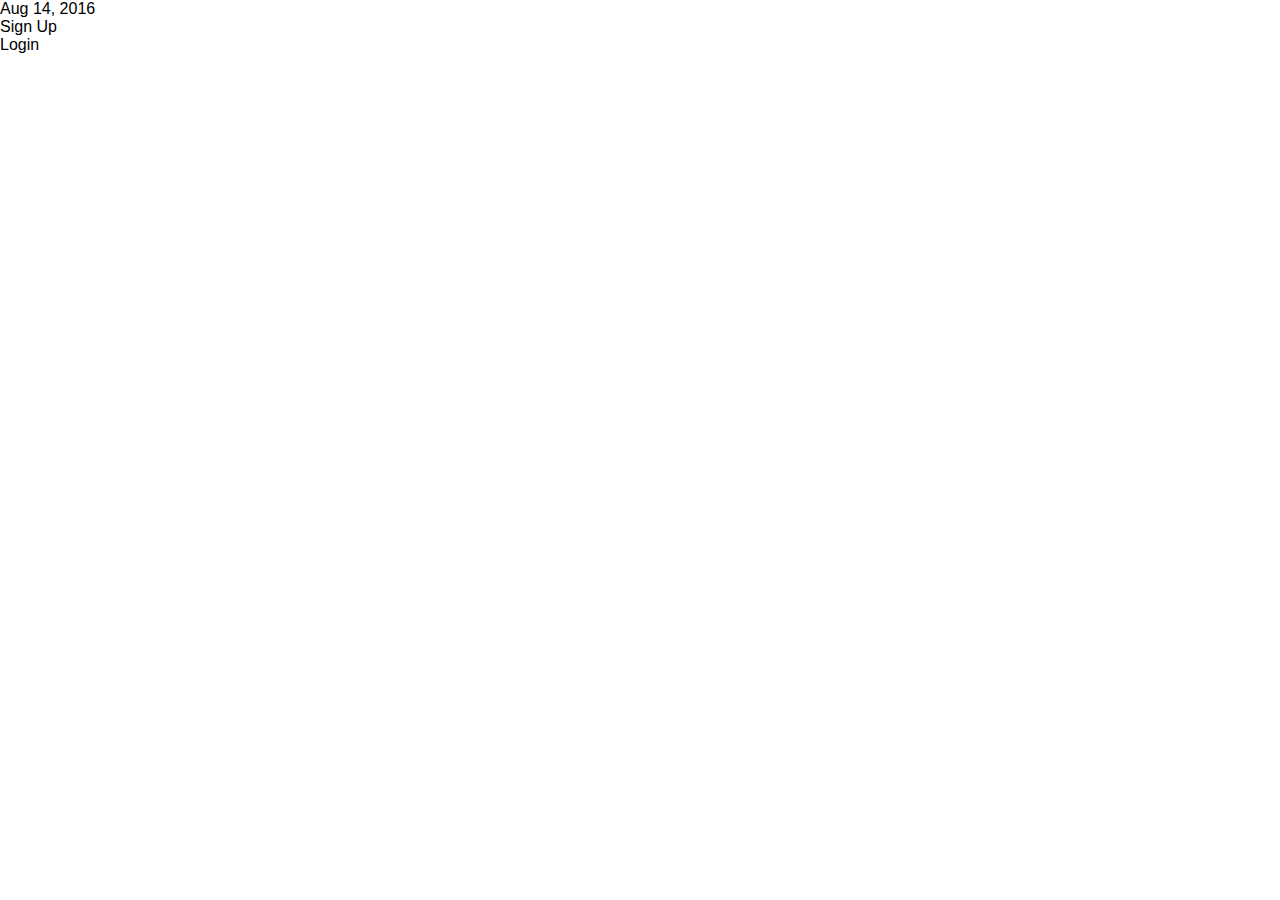
<file: flex.html>
<!DOCTYPE html>
<html lang='en'>
  <head>
    <meta charset='UTF-8'/>
    <title>Some Web Page</title>
    <link rel='stylesheet' href='styles.css'/>
  </head>
  <body>
    <div class='menu-container'>
      <div class='menu'>
        <div class='date'>Aug 14, 2016</div>
        <div class='signup'>Sign Up</div>
        <div class='login'>Login</div>
      </div>
    </div>
  </body>
</html>
</file>
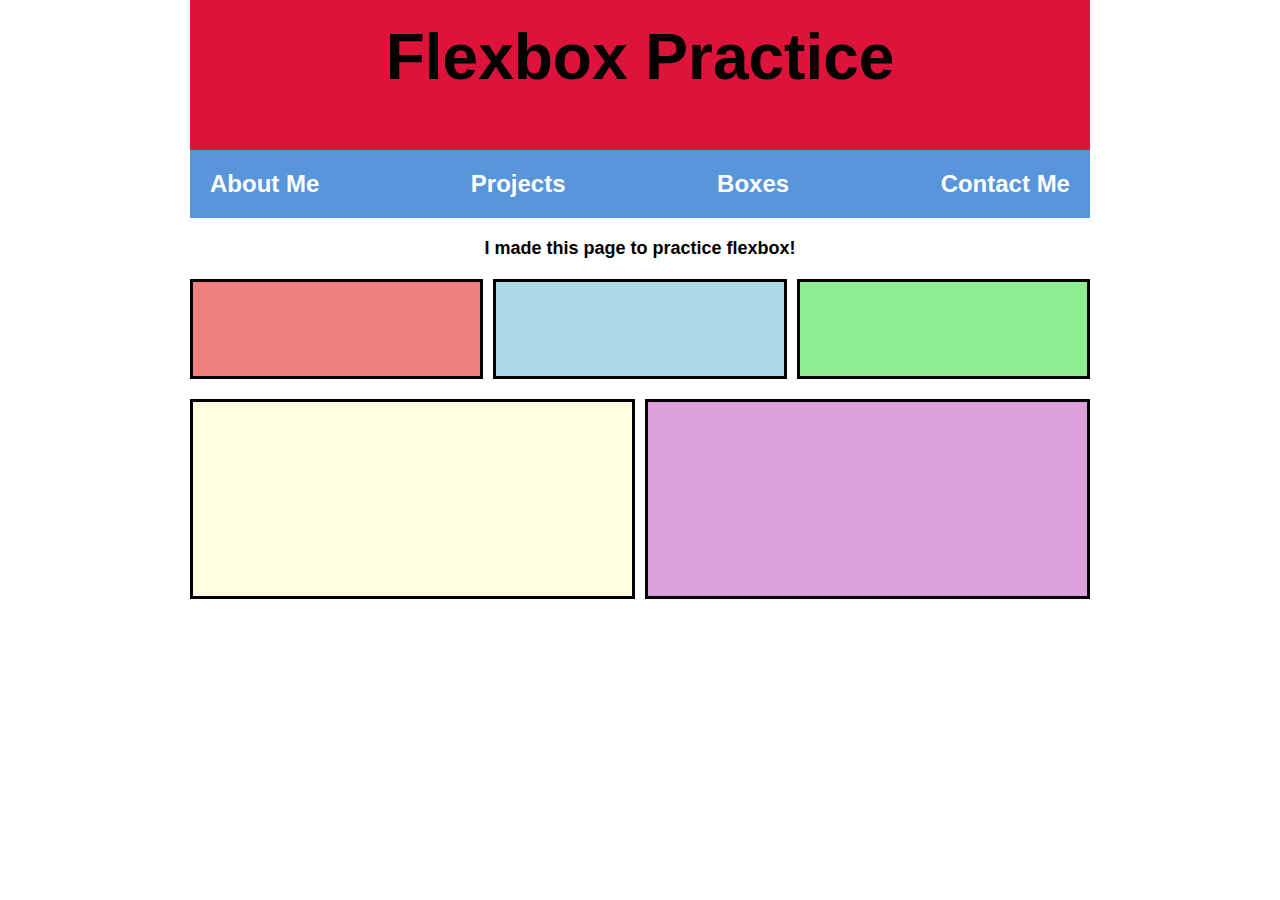
<file: pages/boxes.html>
<!DOCTYPE html>
<html lang='en'>
<head>
  <title>Flexbox Practice</title>
  <meta charset='UTF-8'/>
  <link rel='stylesheet' href='../styles.css'/>   
  <link rel='stylesheet' href='../styles2.css'/>   
</head>
<body>
  <div class="header">
      <h1>Flexbox Practice</h1>
  </div>

  <div id="menu">
      <a href="../index.html">About Me</a>
      <a href="./projects.html">Projects</a>
      <a href="./boxes.html">Boxes</a>
      <a href="./contact.html">Contact Me</a>
  </div>

  <p class="intro">I made this page to practice flexbox!</p>

  <section class="box-container">
      <div class="box red"></div>
      <div class="box blue"></div>
      <div class="box green"></div>
  </section>

  <section class="box-container">
      <div class="box yellow tall"></div>
      <div class="box purple"></div>
  </section>
</body>
</html>
</file>
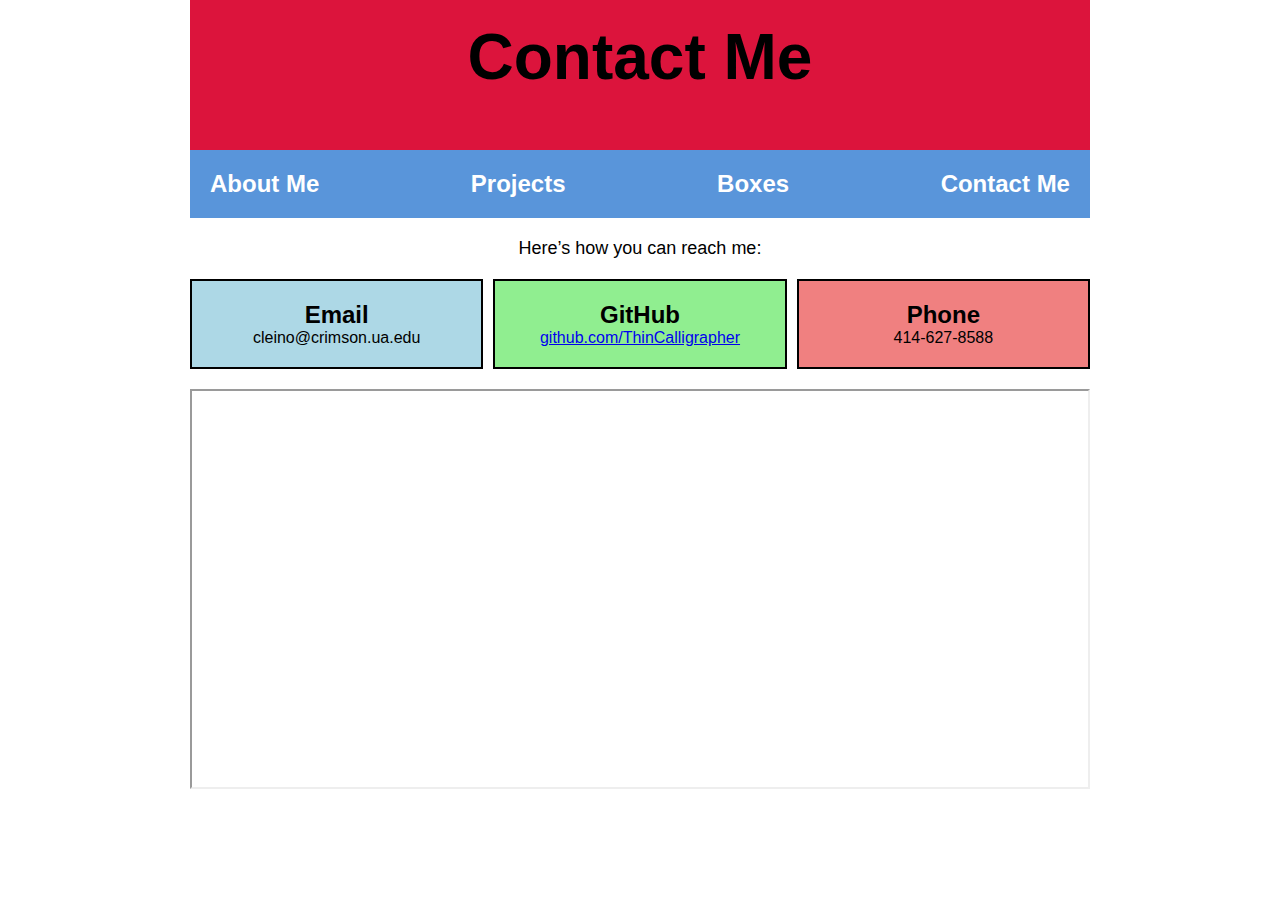
<file: pages/contact.html>
<!DOCTYPE html>
<html lang='en'>
<head>
  <title>Contact Me</title>
  <meta charset='UTF-8'/>
  <link rel='stylesheet' href='../styles.css'/>  
  <link rel='stylesheet' href='../styles3.css'/>  
</head>
<body>
  <div class="header">
      <h1>Contact Me</h1>
  </div>

  <div id="menu">
      <a href="../index.html">About Me</a>
      <a href="./projects.html">Projects</a>
      <a href="./boxes.html">Boxes</a>
      <a href="./contact.html">Contact Me</a>
  </div>

  <p class="intro">Here’s how you can reach me:</p>

  <section class="contact-container">
      <div class="contact-box email">
          <h2>Email</h2>
          <p>cleino@crimson.ua.edu</p>
      </div>

      <div class="contact-box github">
          <h2>GitHub</h2>
          <p><a href="https://github.com/ThinCalligrapher" target="_blank">github.com/ThinCalligrapher</a></p>
      </div>

      <div class="contact-box phone">
          <h2>Phone</h2>
          <p>414-627-8588</p>
      </div>
  </section>
  <div class="pdf-container">
  <iframe src="../images/Chad-Leino.pdf" width="600" height="400"></iframe>
</div>

</body>
</html>
</file>
<file: styles.css>
* {
    margin: 0;
    padding: 0;
    box-sizing: border-box;
    font-family: Arial, Helvetica, sans-serif;
}


#menu {
    width: 900px;
    display: flex;
    justify-content: space-between;
    background-color: #5995DA;
    margin: 0 auto;
}

#menu a {
    color: #ffff;
    background-color: #5995DA; /*Blue*/
    padding: 20px;
    display: flex;
    justify-content: space-around;
    font-size: x-large;
    font-weight: bold;
    text-decoration: none;
}

.header {
    color: black;
    box-sizing: border-box;
    justify-content: center;
    height: 150px;
    width: 900px;
    background-color: crimson;
    padding: 20px;
    font-size: xx-large;
    font-family: Arial, Helvetica, sans-serif;
    margin: 0 auto;
    text-align: center;
    
}

#large_spacer {
    margin: 50px;
}

#paragraph_spacer {
    height: 16px;
    width: auto;
}

.page_title {
    font-size: x-large;
    font-weight: bolder;
    width: 900px;
    margin: 0 auto;
    text-align: center;
}

#para_image {
    display: flex;
    flex-direction: row;
    height: 560px;
    margin: 20px auto;
    gap: 16px;
    max-width: 900px;
}



#bottom_about {
    display: flex;
    border: 4px black;
    padding: 10px;
    margin: 5px auto;
    background-color: crimson;
    width: 900px;
    align-items: space;
}

#bottom_about #encouragement {
    flex: 1;
}

#bottom_about #hire {
    flex: 1;
    font-size: large;
}

.lab-container {
    display: flex;
    width: 1100px;
    height: auto;
    gap: 10px;
    flex-direction: row;
    margin: 10px auto;
}

.subheading {
    flex: 1;
    color: white;
    background-color: crimson;
    font-weight: bold;
    padding: 10px;
}

.sub-subheading {
    flex: 1;
    color: black;
    background-color: crimson;
    font-weight: bold;
    padding: 10px;
}


.lab-container .images {
    flex: 1;
    display: flex;
    flex-direction: column;
    gap: 5px;

}

.text {
    flex: 2;
    min-width: 0;
}

.cms {
    max-width: 100%;
    height: auto;
    display: block;

}
</file>
<file: styles2.css>
.intro {
  text-align: center;
  margin: 20px;
  font-size: large;
  font-weight: bold;
}

.box-container {
  display: flex;
  justify-content: space-around;
  width: 900px;
  margin: 20px auto;
  gap: 10px;
}

.box {
  flex: 1;
  min-height: 100px;
  border: 3px solid black;
}

/* Color variations */
.red { background: lightcoral; }
.blue { background: lightblue; }
.green { background: lightgreen; }
.yellow { background: lightyellow; }
.purple { background: plum; }

/* Shape variations */
.tall {
  min-height: 200px;
}
</file>
<file: styles3.css>
.intro {
  text-align: center;
  margin: 20px;
  font-size: large;
}

.contact-container {
  display: flex;
  justify-content: space-around;
  width: 900px;
  margin: 20px auto;
  gap: 10px;
}

.contact-box {
  flex: 1;
  border: 2px solid black;
  padding: 20px;
  text-align: center;
  color: black;
}

/* simple background colors */
.email { background: lightblue; }
.github { background: lightgreen; }
.phone { background: lightcoral; }


.pdf-container {
    display: flex;
    margin: 0px auto;
    width: 900px;
    height: auto;
    justify-content: center;
}

.pdf-container iframe {
    
    flex: 1;
}
</file>
